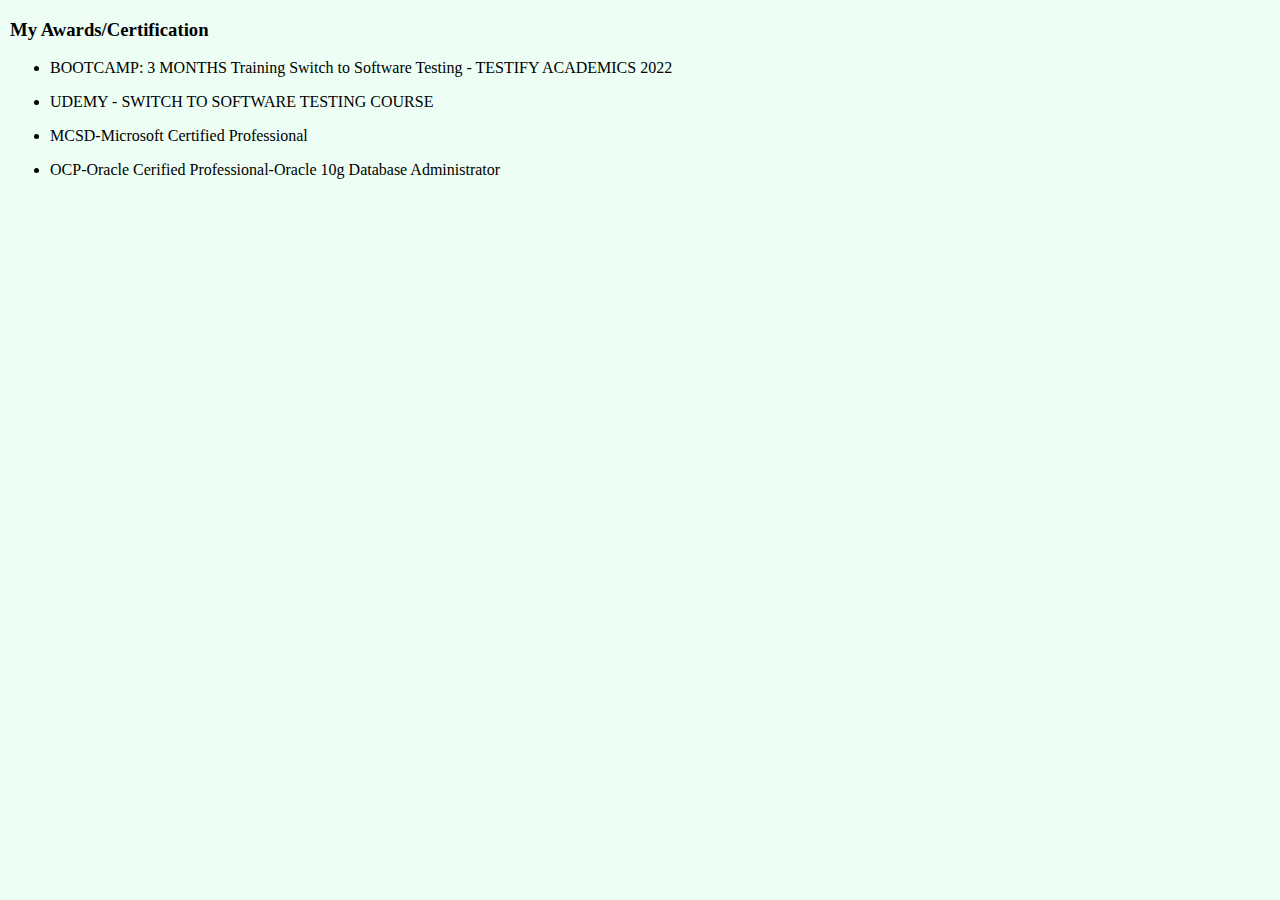
<file: Certificatn.html>
<!DOCTYPE html>
<html lang="en">
<head>
<meta charset="UTF-8">
<title>About My Certifications</title>
<link rel="stylesheet" href="css/styles.css">
</head>
<body>
    <title>Awards/Certification</title>
</head>
<body>
<h3><strong>My Awards/Certification</strong></h3>
<ul>
<li> BOOTCAMP: 3 MONTHS Training  Switch to Software Testing - TESTIFY ACADEMICS 2022</li>
<p></p>
<li>UDEMY - SWITCH TO SOFTWARE TESTING COURSE</li>
<p></p>
<li>MCSD-Microsoft Certified Professional</li>
<p></p>
<li>OCP-Oracle Cerified Professional-Oracle 10g Database Administrator</li>
</ul>




</body>
</file>
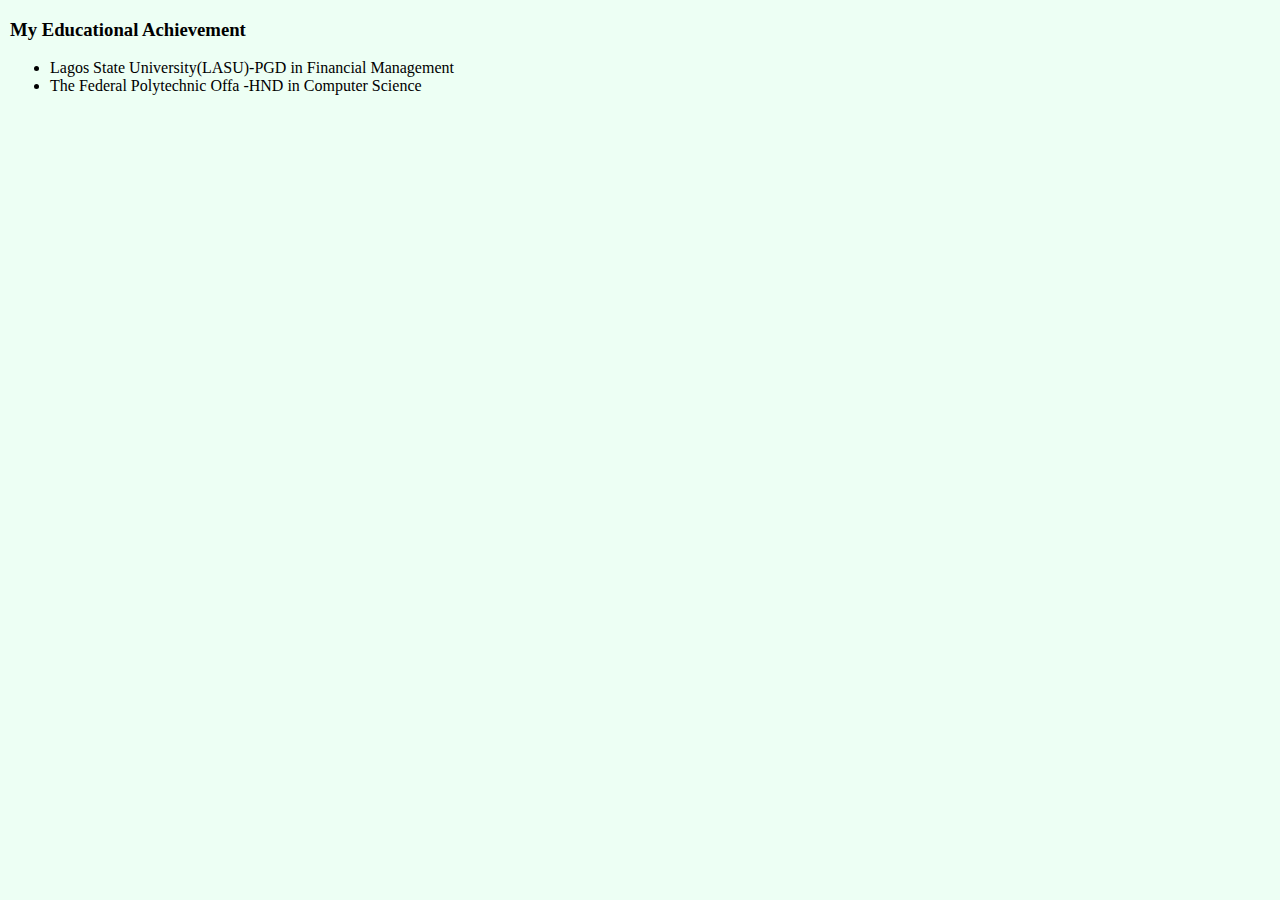
<file: Eductn.html>
<!DOCTYPE html>
<html lang="en">
<head>
<meta charset="UTF-8">
<title>About My Career Growth</title>
<link rel="stylesheet" href="css/styles.css">
</head>
<body>
    <title>My Educational Experience</title>
</head>
<body>
<h3><strong>My Educational Achievement</strong></h3>
<ul>
<li>Lagos State University(LASU)-PGD in Financial Management</li>
<li>The Federal Polytechnic Offa -HND in Computer Science</li>
</ul>




</body>
</file>
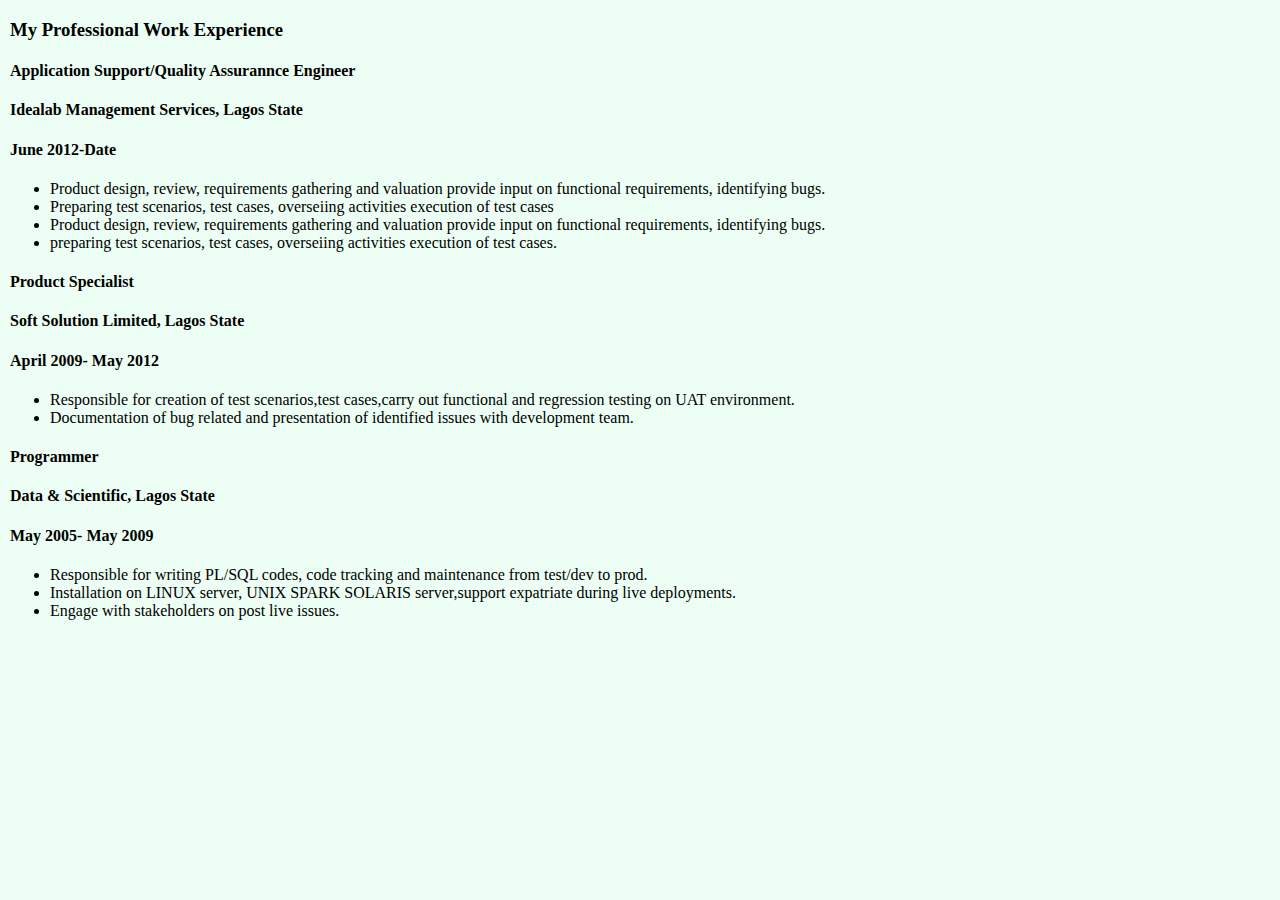
<file: ProfExp.html>
<!DOCTYPE html>
<html lang="en">
<head>
    <meta charset="UTF-8">
<title>My Profession Experience</title>
<link rel="stylesheet" href="css/styles.css">

</head>
<body>
<h3><strong>My Professional Work Experience</strong></h3>

<h4><Strong>Application Support/Quality Assurannce Engineer</Strong></h4>
<h4><strong>Idealab Management Services, Lagos State</strong></h4>
<h4><strong>June 2012-Date</strong></h4>
<ul>
<li>Product design, review, requirements gathering and valuation provide input on functional requirements, identifying bugs.</li>
<li>Preparing test scenarios, test cases, overseiing activities execution of test cases</li>
<li>Product design, review, requirements gathering and valuation provide input on functional requirements, identifying bugs.</li>
<li>preparing test scenarios, test cases, overseiing activities execution of test cases.</li>
</ul>


<h4><Strong>Product Specialist</Strong></h4>
<h4><strong>Soft Solution Limited, Lagos State</strong></h4>
<h4><strong>April 2009- May 2012</strong></h4>
<ul>
<li>Responsible for creation of test scenarios,test cases,carry out functional and regression testing on UAT environment.</li>
<li>Documentation of bug related and presentation of identified issues with development team.</li>
</ul>

<h4><Strong>Programmer</Strong></h4>
<h4><strong>Data & Scientific, Lagos State</strong></h4>
<h4><strong>May 2005- May 2009</strong></h4>
<ul>
<li>Responsible for writing PL/SQL codes, code tracking and maintenance from test/dev to prod.</li>
<li>Installation on LINUX server, UNIX SPARK SOLARIS server,support expatriate during live deployments.</li> 
<li>Engage with stakeholders on post live issues.</li>
</ul>
   
</body>
</html>
</file>
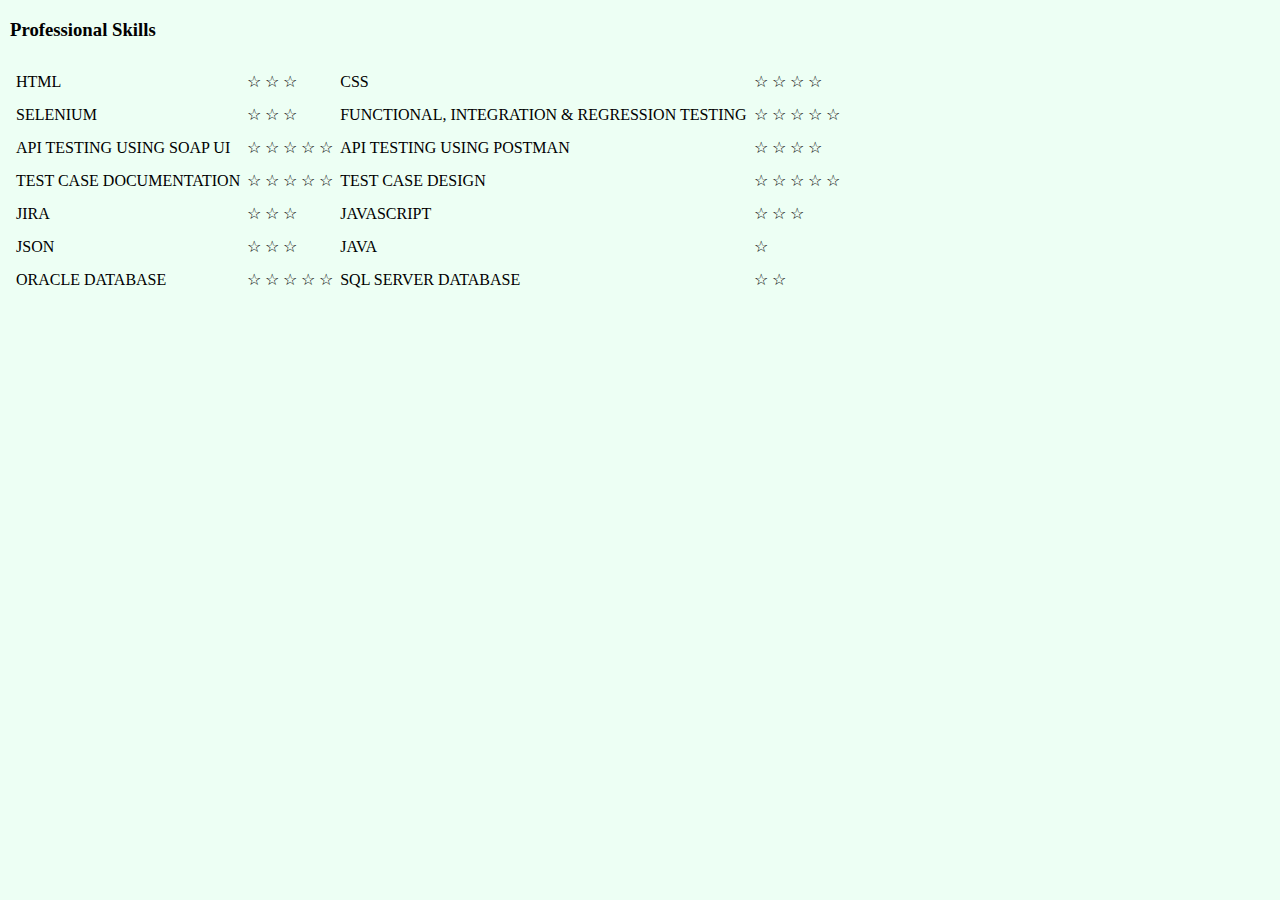
<file: ProfSkills.html>
<!DOCTYPE html>
<html lang="en">

<head>
    <title>About My Professional Skills</title>
    <link rel="stylesheet" href="css/styles.css">
</head>

<body>
    <h3><strong>Professional Skills</strong></h3>
<table cellspacing="5">

<th>
<tr>
<td>HTML</td>
<td>&#9734 &#9734 &#9734</td>
<td>CSS</td>
<td>&#9734  &#9734  &#9734 &#9734 </td>
<td></td>
</tr>  
</th>

<th>
    <tr>
    <td>SELENIUM</td>
    <td>&#9734 &#9734 &#9734 </td>
    <td>FUNCTIONAL, INTEGRATION & REGRESSION TESTING</td>
    <td>&#9734 &#9734 &#9734 &#9734 &#9734</td>
    </tr>
    </th>

    <th>
    <tr>
    <td>API TESTING USING SOAP UI</td>
    <td> &#9734 &#9734 &#9734 &#9734 &#9734</td>
    <td>API TESTING USING POSTMAN</td>
    <td>&#9734 &#9734 &#9734 &#9734</td>
    </tr>
    </th>

    <th>
    <tr>
    <td>TEST CASE DOCUMENTATION</td>
    <td>&#9734 &#9734 &#9734 &#9734 &#9734</td>
    <td>TEST CASE DESIGN</td>
    <td> &#9734 &#9734 &#9734 &#9734 &#9734</td>
    </tr>
    </th>

    <th>
    <tr>
    <td>JIRA</td>
    <td>&#9734 &#9734 &#9734</td>
    <td>JAVASCRIPT</td>
    <td> &#9734 &#9734 &#9734</td>
    </tr>
    </th>

    <th>
    <tr>
    <td>JSON</td>
    <td> &#9734 &#9734 &#9734</td>
    <td>JAVA</td>
    <td> &#9734</td>
    </tr>
    </th>
 
    <th>
    <tr>
     <td>ORACLE DATABASE</td>
    <td> &#9734 &#9734 &#9734 &#9734 &#9734</td>
     <td>SQL SERVER DATABASE</td>
     <td> &#9734 &#9734</td>
        </tr>
        </th>   
</table>
</body>  
</html>
</file>
<file: css/styles.css>
body{
background-color: #edfff4;
margin: 10px;
padding: 0;
}

.abt_header p{
    text-align: justify;
    font-family: "Maven Pro";
    font-weight: 200;
    font-stretch: expanded;
    text-wrap: 10px;
    font-size: 25px;
    padding-top: 30px;
    
    }
     

.abt_header img{
    border-radius: 50%; 
    float: left; 
    margin-bottom: 50px;
    
}

.my_abtlist{
flex-wrap: wrap;
display: flex;
justify-content: space-between;
padding-left: 30px;
margin-top: 100px;
font-family: "Maven Pro";
font-size: 25px;
color: #303591;
}



.div_connect{
font-size: 20px;
margin-top: 50px;
font-weight: 700;
font-family: "Maven Pro";
width: 20px;
height: 20px;
text-wrap: nowrap;
color: #303591;
margin-left: 10px;
}


.link_class p{
    color: #303591;
    font-family: "Maven Pro";
    font-weight: 700;
    font-size:15px ;
    margin-left: 10px;
}  


.twit_class p{
    color: #303591;
    font-family: "Maven Pro";
    font-weight: 700;
    font-size:15px ;
    margin-left: 10px;
}


.facebook_class p{
    color: #303591;
    font-family: "Maven Pro";
    font-weight: 700;
    font-size:15px ;
    margin-left: 10px;
}


.insta_class p{
    color: #303591;
    font-family: "Maven Pro";
    font-weight: 700;
    font-size:15px ;
    margin-left: 10px;
}  


.connect_header{

height:350px;

width: 300px;

}

.social_m_header{

align-content: space-between;
vertical-align: bottom;

}





@media(max-width:500px){    

body{
color: bisque;
}
}












.footer{
    color: white;
    font-family: Arial;
    font-size: 10px;
    background-color:#610C9F ;
    width: 100%;
    height: 30px;
    text-align: center;
    margin-left: 0px;
    font-family: "Maven Pro";
 }
</file>
